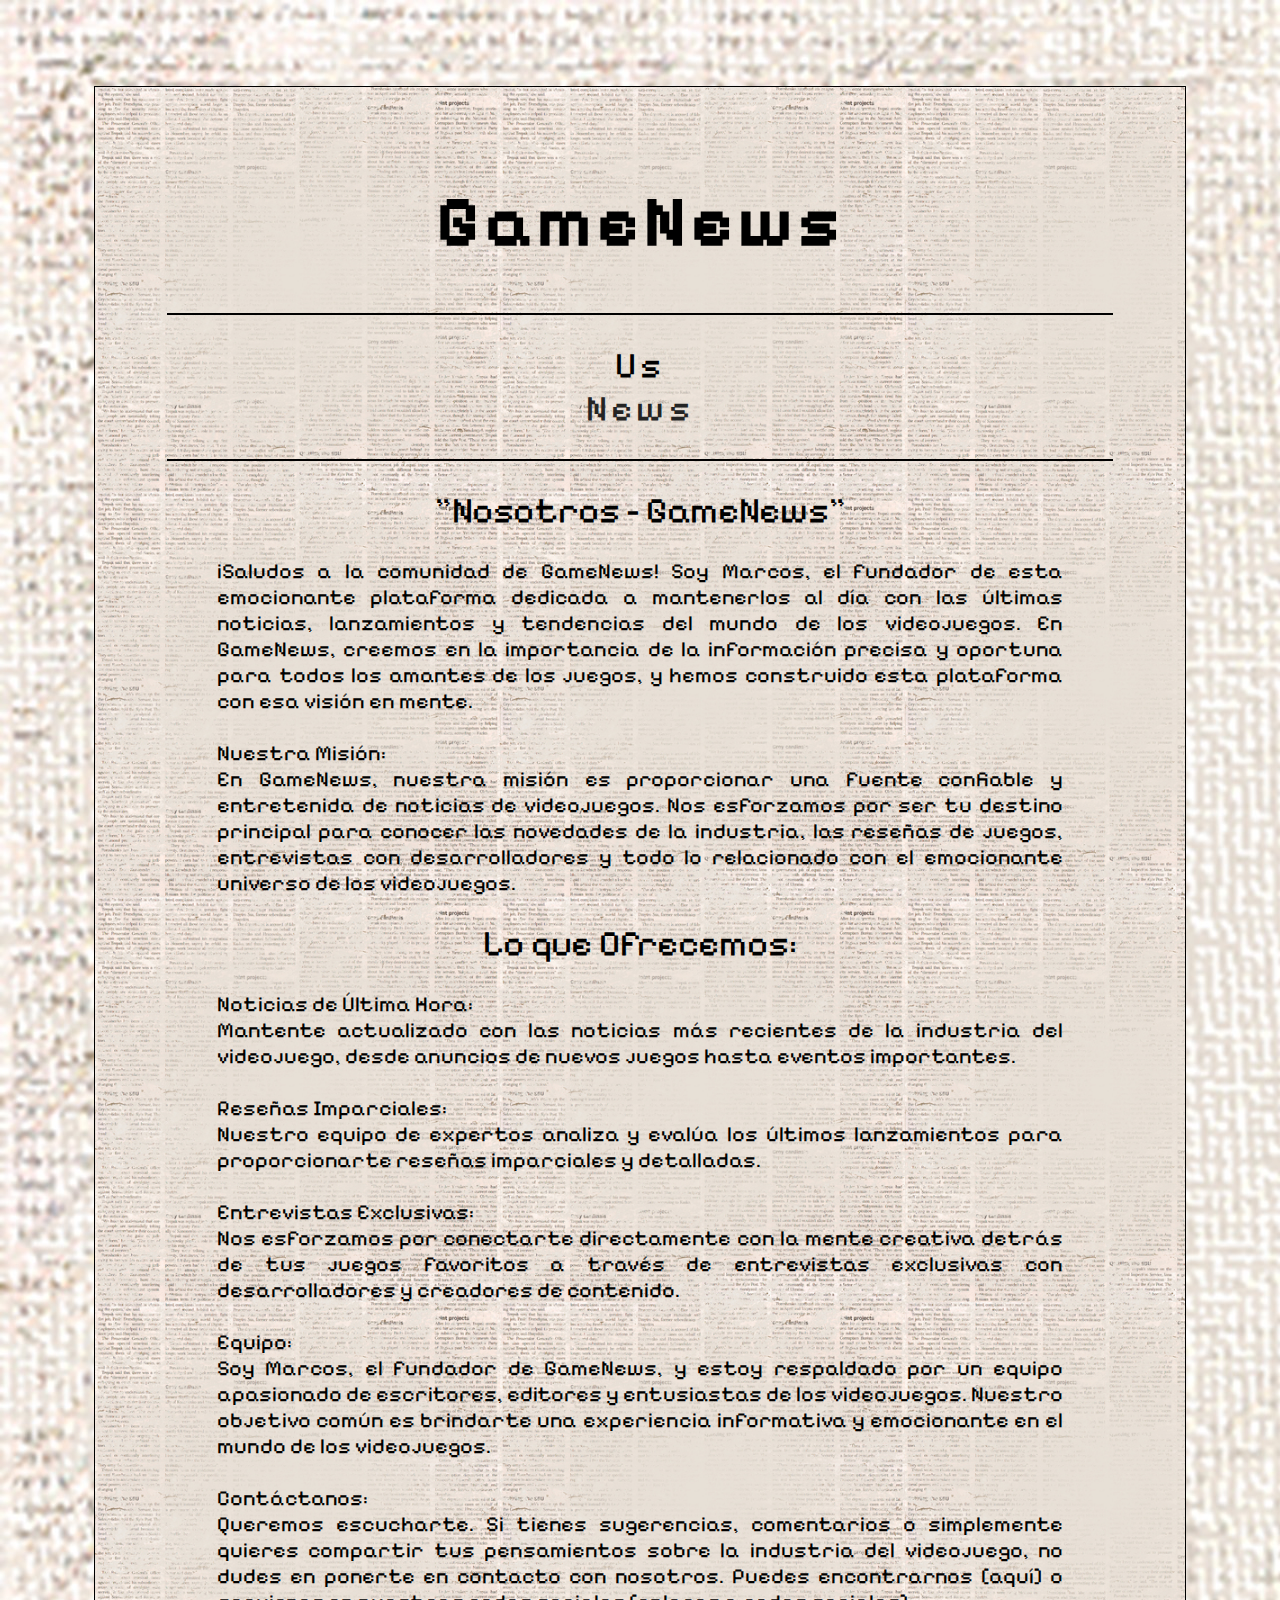
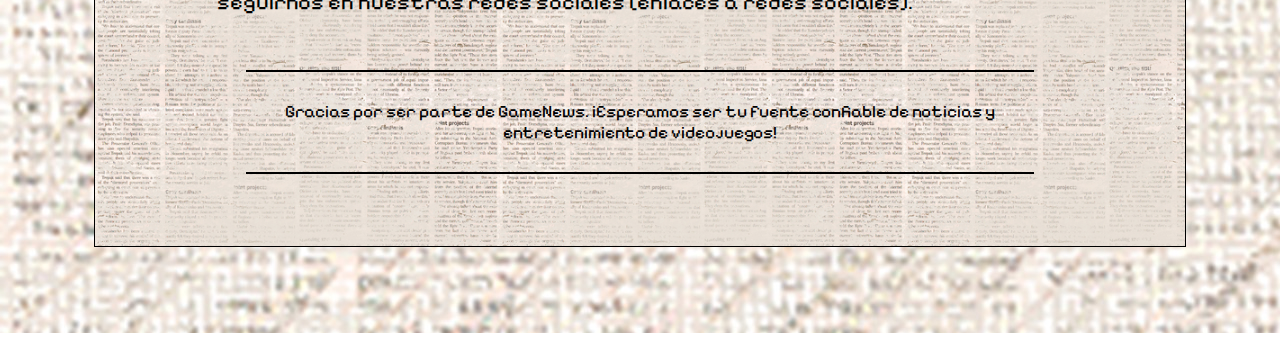
<file: us.html>
<!DOCTYPE html>
<html lang="en">
<head>
    <meta charset="UTF-8">
    <meta http-equiv="X-UA-Compatible" content="IE=edge">
    <meta name="viewport" content="width=device-width, initial-scale=1.0">
    <title> GameNews</title>
    <link rel="stylesheet" href="css/css.css">
    <link rel="preload" href="css/normalize.css">
    <link rel="shortcut icon" href="img/video-game-play-pad-boy-gameboy-nintendo_108539.ico">



    <link rel="preconnect" href="https://fonts.googleapis.com">
    <link rel="preconnect" href="https://fonts.gstatic.com" crossorigin>
    <link href="https://fonts.googleapis.com/css2?family=Pixelify+Sans&display=swap" rel="stylesheet">

<link rel="stylesheet"href="https://cdnjs.cloudflare.com/ajax/libs/animate.css/4.1.1/animate.min.css"/>

</head>
<body>
    <div class="box shadowBox fuentePixel">

          <div class="globales ">
        <a href="index.html">
        <h1 class="rainbow">
            GameNews
        </h1>
        </a>
        
        <div class="lineas"></div>

         
    </div>
    <div class="nav">
        <nav class="fuentePixel globales"> 
            <div class="animate__animated animate__pulse animate__infinite 	infinite ">
                <a href="#" id="nav nav--activo" >Us</a>
            </div>
            
            <a href="index.html" id="nav">News</a>
        </nav>
     
    </div>
    <div class="lineas"></div>  

    <div class="texto textoBajo" style="font-size: 1.5rem;"> 
        <div style="text-align: center; font-size: 2.5rem;"> "Nosotros - GameNews"<br></div> <br>

<div class="undertale"> ¡Saludos a la comunidad de GameNews! Soy Marcos, el fundador de esta emocionante plataforma dedicada a mantenerlos al día con las últimas noticias, lanzamientos y tendencias del mundo de los videojuegos. En GameNews, creemos en la importancia de la información precisa y oportuna para todos los amantes de los juegos, y hemos construido esta plataforma con esa visión en mente.<br> </div>
<br>
<div class="deadcells"> Nuestra Misión: <br>
En GameNews, nuestra misión es proporcionar una fuente confiable y entretenida de noticias de videojuegos. Nos esforzamos por ser tu destino principal para conocer las novedades de la industria, las reseñas de juegos, entrevistas con desarrolladores y todo lo relacionado con el emocionante universo de los videojuegos.<br> </div>
<br>
 <div style="text-align: center; font-size: 2.5rem;">Lo que Ofrecemos: <br> </div> <br>

 <div class="terraria">   Noticias de Última Hora: <br> Mantente actualizado con las noticias más recientes de la industria del videojuego, desde anuncios de nuevos juegos hasta eventos importantes. <br>
<br>
    Reseñas Imparciales: <br> Nuestro equipo de expertos analiza y evalúa los últimos lanzamientos para proporcionarte reseñas imparciales y detalladas. <br>
<br>
    Entrevistas Exclusivas: <br> Nos esforzamos por conectarte directamente con la mente creativa detrás de tus juegos favoritos a través de entrevistas exclusivas con desarrolladores y creadores de contenido. <br>
<br>
</div>
<div class="blasphemous">
Equipo: <br>
Soy Marcos, el fundador de GameNews, y estoy respaldado por un equipo apasionado de escritores, editores y entusiastas de los videojuegos. Nuestro objetivo común es brindarte una experiencia informativa y emocionante en el mundo de los videojuegos. <br>
<br>
Contáctanos: <br>
Queremos escucharte. Si tienes sugerencias, comentarios o simplemente quieres compartir tus pensamientos sobre la industria del videojuego, no dudes en ponerte en contacto con nosotros. Puedes encontrarnos [aquí] o seguirnos en nuestras redes sociales [enlaces a redes sociales]. <br>
<br>
</div>
<div class="lineas"></div>  
<div style=" font-size: 1.2rem; text-align: center;">  Gracias por ser parte de GameNews. ¡Esperamos ser tu fuente confiable de noticias y entretenimiento de videojuegos!</div>
<div class="lineas"></div>  

    </div>
    </div>
</file>
<file: css/css.css>
html
{
    font-size: 62,5%; /** AJUSTADOR DE REM **/
    box-sizing: border-box;   
}
*, *:before, *:after {
    box-sizing: inherit;
}

body
{
    
    background: rgb(211,211,211);
    background: linear-gradient(0deg, rgba(211,211,211,1) 17%, rgba(255,255,255,1) 53%, rgba(245,245,245,1) 70%, rgba(234,234,234,1) 100%); 
    background-image: url(/img/Picture3.jpg);

    zoom: 90%
}
a
{ 
    color: black;
    text-decoration: none; 
    transition: 0.4s;     
}
a:hover
{
    color: #4e4e4e;
}


.box
{
    padding: 3rem;
    margin: 6rem;
    border: 0.1rem solid #000;
    background-image: url(/img/84574897-viejo-fondo-de-papel-periódico-grunge-con-espacio-para-texto-fondo-vintage.jpg);
}

.globales
{
    text-align: center;
    margin: auto;
    font-size: 40px;
    letter-spacing: 5px;
}
h2
{
    text-align: center;
}
.texto
{
    text-align: center;
    font-size: 1.2rem;
    cursor: default;
}
.textoBajo
{
    text-align: justify;
    margin-left: 5.5rem;
    margin-right: 5.5rem;
}

#shadowBox
{
    -webkit-box-shadow: 5px 5px 15px 5px rgba(0,0,0,0.52); 
    box-shadow: 5px 5px 15px 5px rgba(0,0,0,0.52);
}
  
  .rainbow {
    text-align: center;
 
    animation: colorRotate 6s linear 0s infinite;
  }
  
  @keyframes colorRotate {
    from {
      color: #6666ff;
    }
    10% {
      color: #0099ff;
    }
    50% {
      color: #00ff00;
    }
    75% {
      color: #fa208d;
    }
    100% {
      color: #6666ff;
    }
  } 

.fuente
{
    font-family: 'Questrial', sans-serif;
}
.fuentePixel
{
    font-family: 'Pixelify Sans', sans-serif;
}
.fuentePrimer
{
    font-family: 'UnifrakturMaguntia', cursive;
}

#nav
{
    color: rgb(36, 36, 36);
    margin-left: 1.5rem;
    margin-right: 1.5rem;

}
.nav:hover,
.nav--activo
{
    color: #F98125
}
.undertale:hover
{
    color: rgb(73, 3, 119);
    cursor: default;
}

.deadcells:hover
{
    color: rgb(136, 10, 10);
    cursor: default;
}
.terraria:hover
{
    color: rgb(6, 165, 6);
    cursor: default;
}

.blasphemous:hover
{
    color: #8b4712;
    cursor: default;
}
.lineas
{
    border: 1px solid;
    margin-top: 2rem;
    margin-bottom: 2rem;
    margin-left: 2rem;
    margin-right: 2rem;
}
.img
{
    cursor: pointer;
    width: 30rem;
    display: block;
    margin: auto;
    margin-top: 2rem;
    margin-bottom: 2rem;

    -webkit-box-shadow: 5px 5px 15px 5px rgba(0,0,0,0.52); 
    box-shadow: 5px 5px 15px 5px rgba(0,0,0,0.52);

    border-radius: 0.2rem;
    transition: 0.4s; 

  
}

.img:hover
{
    transform: scale(1.1);
}

.grid
{
    display: grid;
    grid-template-columns: repeat(2, 1fr);
    grid-auto-rows: minmax( 10rem, auto);
    grid-gap: 2.5rem;   
}
</file>
